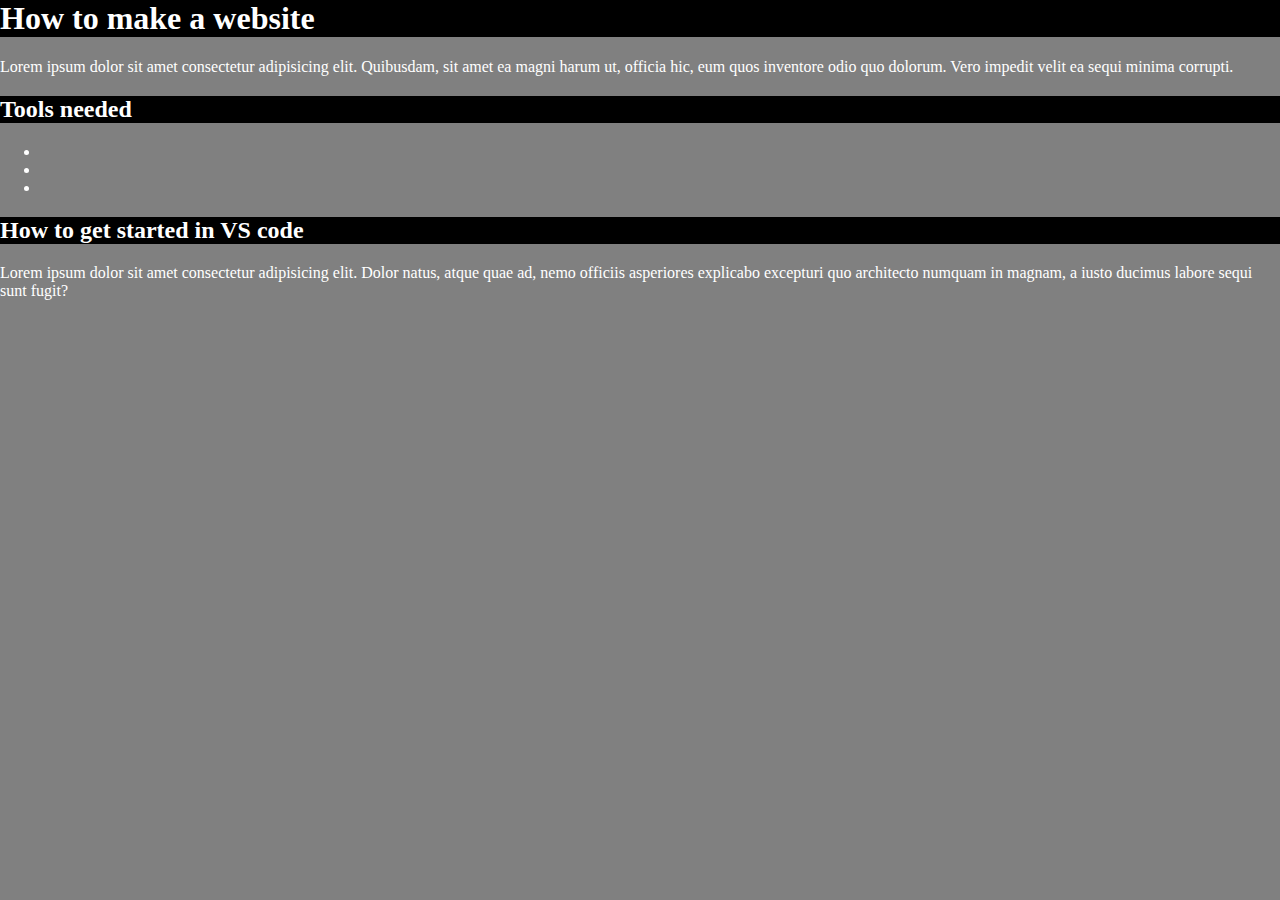
<file: Fabrizzio.html>
<html lang="en">
<head>
    <meta charset="UTF-8">
    <meta http-equiv="X-UA-Compatible" content="IE=edge">
    <meta name="viewport" content="width=device-width, initial-scale=1.0">
    <title>Document</title>
    <link rel="stylesheet" href="Fabrizzio.css">
</head>
<body>
    <h1>How to make a website</h1>

        <p>Lorem ipsum dolor sit amet consectetur adipisicing elit. Quibusdam, sit amet ea magni harum ut, officia hic, eum quos inventore odio quo dolorum. Vero impedit velit ea sequi minima corrupti.</p>
    
    <h2>Tools needed</h2>

        <ul>
            <li></li>
            <li></li>
            <li></li>
        </ul>

    <h2>How to get started in VS code</h2>
    
        <p>Lorem ipsum dolor sit amet consectetur adipisicing elit. Dolor natus, atque quae ad, nemo officiis asperiores explicabo excepturi quo architecto numquam in magnam, a iusto ducimus labore sequi sunt fugit?</p>
</body>
</html>
</file>
<file: Fabrizzio.css>
body {
    background-color: grey;
    color: white;
    margin: 0%;
}

h1 {
    background-color: black;
}

h2 {
    background-color: black;
}
</file>
